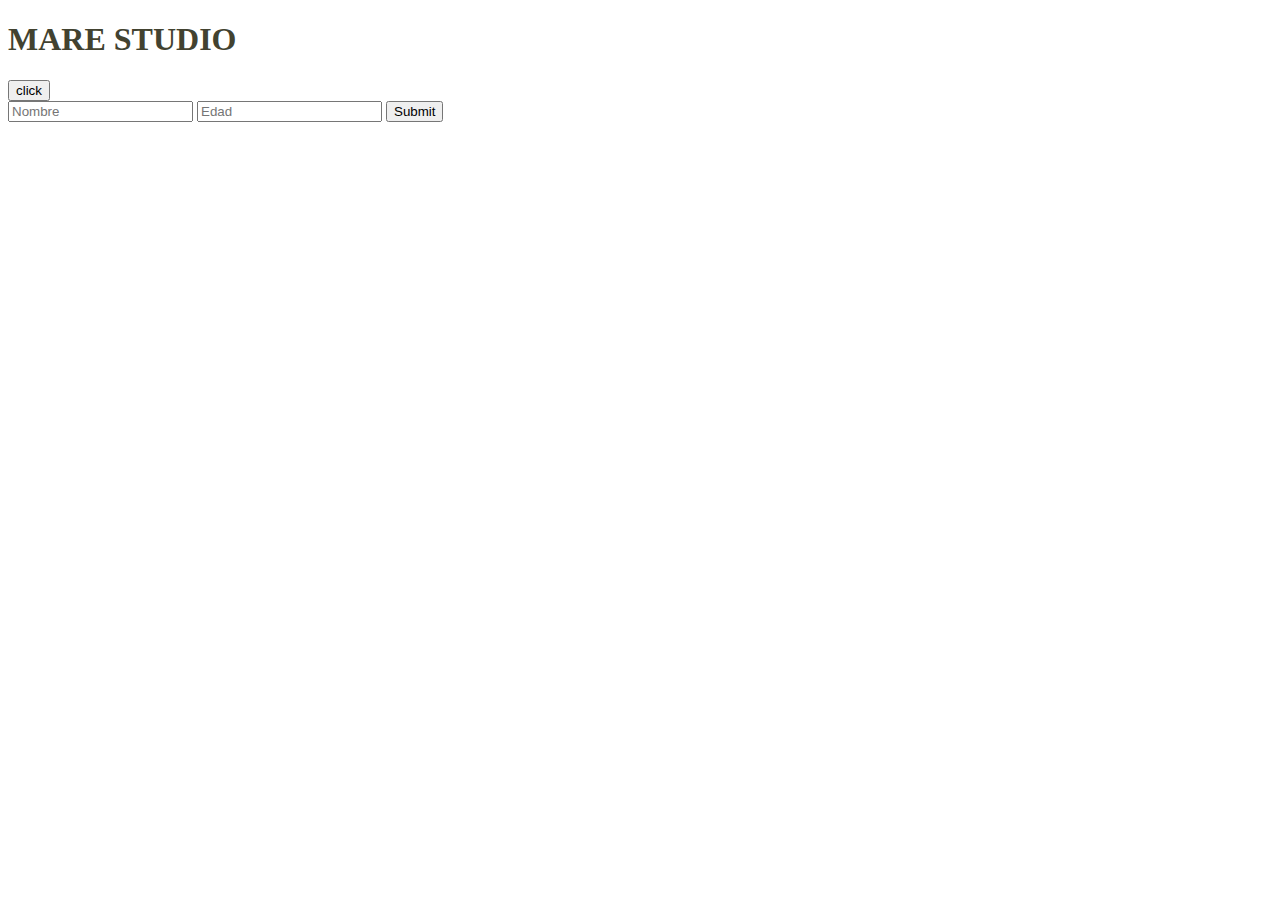
<file: dom y eventos/index.html>
<!DOCTYPE html>
<html lang="en">
<head>
    <meta charset="UTF-8">
    <meta http-equiv="X-UA-Compatible" content="IE=edge">
    <meta name="viewport" content="width=device-width, initial-scale=1.0">
    <title>MARE</title>
</head>
<body>
    <style src="syle.css"></style>
    <style>
        h1{
            color: rgb(66, 66, 48);
        }
    </style>

<h1 id="titulo">MARE STUDIO</h1>
<button id="btnPrincipal">click</button>
    
<form id="formulario">
    <input type="text" placeholder="Nombre">
    <input type="number" placeholder="Edad">
    <input type="submit" placeholder="Enviar">

</form>
<script src="js.js"></script>

</body>
</html>
</file>
